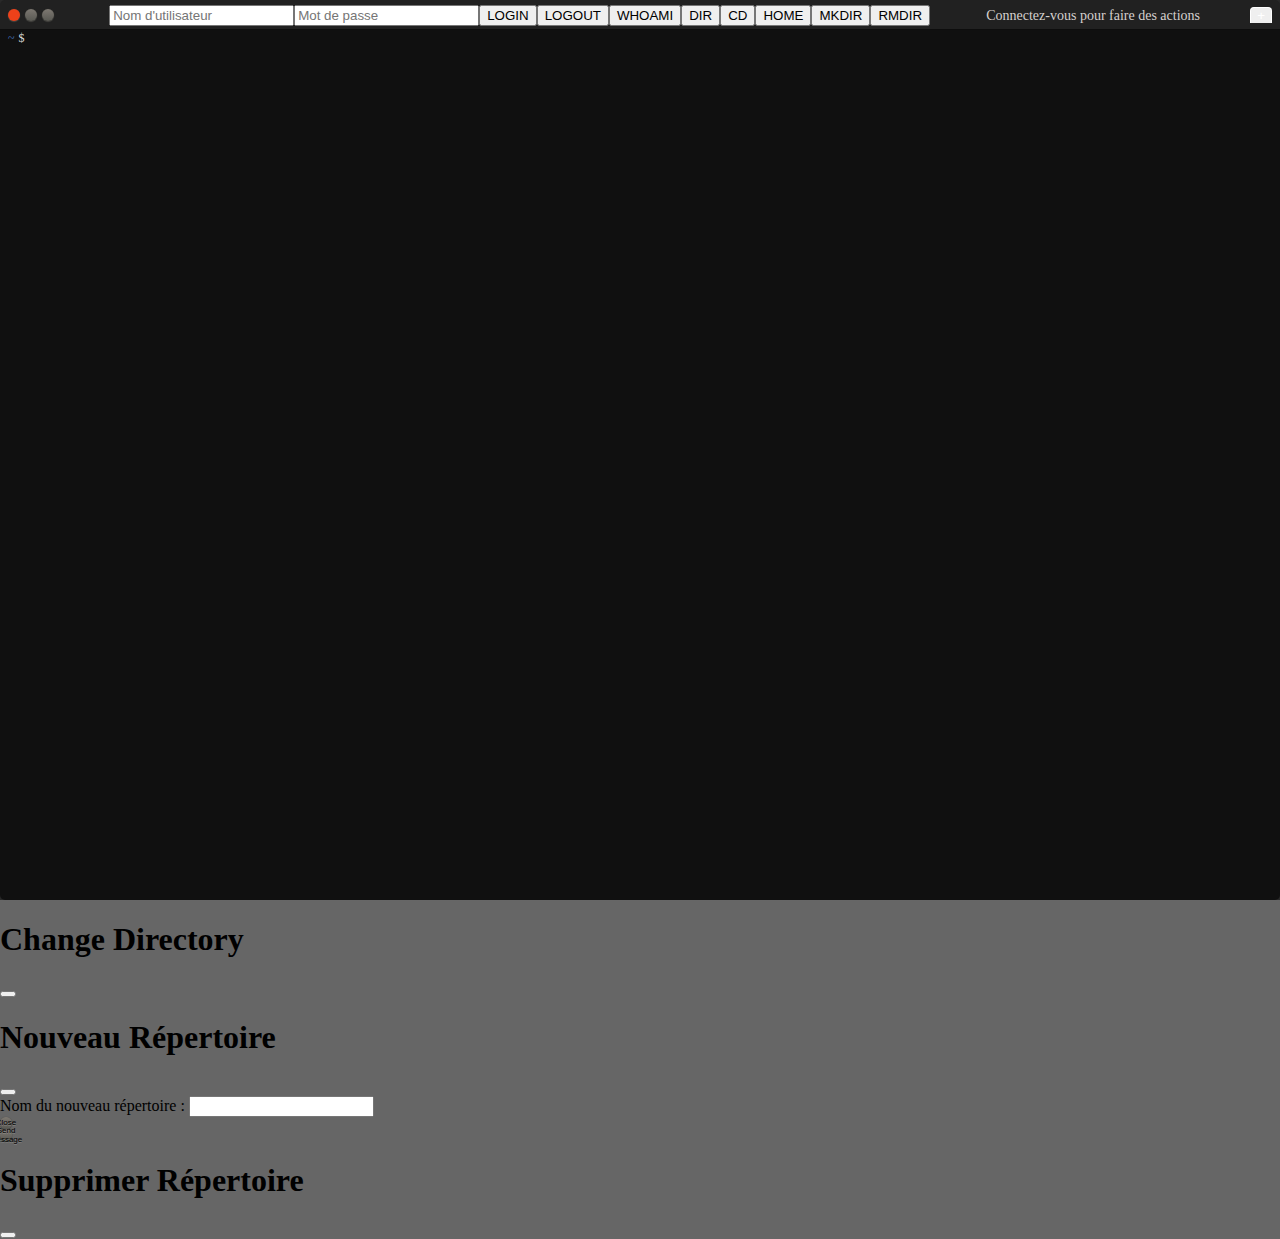
<file: index.html>
<!DOCTYPE html>
<html>
    <head>
        <meta charset='utf-8'>
        <title>Disk Manager</title>
        <link rel='stylesheet' type='text/css' media='screen' href='/addons/css/_style.css'>
        <link href="https://cdn.jsdelivr.net/npm/bootstrap@5.3.2/dist/css/bootstrap.min.css" rel="stylesheet" integrity="sha384-T3c6CoIi6uLrA9TneNEoa7RxnatzjcDSCmG1MXxSR1GAsXEV/Dwwykc2MPK8M2HN" crossorigin="anonymous">
        <script src="https://cdn.jsdelivr.net/npm/bootstrap@5.3.2/dist/js/bootstrap.bundle.min.js" integrity="sha384-C6RzsynM9kWDrMNeT87bh95OGNyZPhcTNXj1NW7RuBCsyN/o0jlpcV8Qyq46cDfL" crossorigin="anonymous"></script>
        <script>
            function BODY_onLoad(){// Charge les différents éléments de la page pour le code JS
                {/* ---------------Bouttons-------------- */
                    loginButton = document.getElementById("loginButton");
                    logoutButton = document.getElementById("logoutButton");
                /* -------------------------------------- */}
                {/* ----------Info de connexion---------- */
                    usernameInput = document.getElementById("username");
                    passwordInput = document.getElementById("password");
                /* -------------------------------------- */}
                {/* ---------------Terminal-------------- */
                    terminalInput = document.getElementById("terminal-input");
                    terminalUser = document.getElementById("terminal_user");
                    terminalUser2 = document.getElementById("user");
                /* -------------------------------------- */}

            }
            function sendRequest(cmd, param1 = null, param2 = null, callback) { // Permet d'envoyer les requêtes vers disk.php
                console.log('param1 : ', param1)
                var xhr = new XMLHttpRequest();
                console.log(xhr)
                xhr.onload = function () {
                    if (xhr.status >= 200 && xhr.status < 300) {
                        var responseText = xhr.responseText;
                        if( responseText != ''){
                            console.log('Response Text: "', responseText, '"');
                            var responseObject = JSON.parse(responseText);
                            console.log('Response Object:', responseObject);
                            if (callback) {
                                callback(responseObject);
                            }
                        }
                    }
                };

                var formData = new FormData();
                formData.append('CMD', cmd);
                if(param1 != null){
                    formData.append('PARAM1', param1);
                    console.log('PARAM1 HAVE BEEN SET' + param1);
                }
                if(param2 != null){
                    formData.append('PARAM2', param2);
                    console.log('PARAM2 HAVE BEEN SET');
                }

                console.log('FormData:', formData);
                xhr.open('POST', 'disk.php');
                xhr.send(formData);

            }
            function handleResponse(responseObject) { // Traite la réponse AJAX, et la publie dans le terminal
                var responseTextarea = document.getElementById('terminal-input');
                try {
                    if (typeof responseObject === 'object') {
                        responseTextarea.value = JSON.stringify(responseObject, null, 2);
                    } else {
                        responseTextarea.value = responseObject;
                    }
                } catch (error) {
                    console.error("Error parsing or handling response:", responseObject);
                    responseTextarea.value = "Error handling response";
                }
            } 
            function openNewModalWithCD(directoryName) { // Permet d'actualiser le modal lors du changement du PWD
                var currentModal = document.getElementById('cD');

                // Fermer le modal actuel
                var currentBootstrapModal = bootstrap.Modal.getInstance(currentModal);
                if (currentBootstrapModal) {
                    currentBootstrapModal.hide();
                }

                // Appeler la fonction pour changer de répertoire avec le nom du répertoire
                sendRequest('CD', directoryName, null, function (response) {
                    handleResponse(response);

                    // Mettez à jour la liste des répertoires après le changement
                    sendRequest('DIR', null, null, function (response) {
                        if (response.status === 'success') {
                            var directories = response.content;

                            // Créer une nouvelle liste à puces pour afficher les répertoires dans le modal
                            var newUl = document.createElement('ul');

                            // Ajouter les boutons pour les répertoires
                            directories.forEach(function (directory) {
                                var li = document.createElement('li');
                                var button = document.createElement('button');

                                // Ajouter le texte du répertoire au bouton
                                if (directory.type === 'dir') {
                                    button.textContent = directory.name;
                                    button.addEventListener('click', function () {
                                        // Appeler la fonction pour ouvrir un nouveau modal avec la commande CD exécutée
                                        openNewModalWithCD(directory.name);
                                    });
                                } else {
                                    // Si c'est un fichier, ajouter plus d'informations au bouton
                                    button.textContent = directory.name + ' (' + directory.size + ', ' + directory.date + ')';
                                }

                                // Ajouter le bouton au li
                                li.appendChild(button);

                                // Ajouter le li à la liste à puces
                                newUl.appendChild(li);
                            });

                            // Ajouter la liste à puces au nouveau modal
                            var newModalContent = document.getElementById('cD').getElementsByClassName('modal-body')[0];
                            newModalContent.innerHTML = ''; // Effacer le contenu actuel du modal
                            newModalContent.appendChild(newUl);

                            // Créer un nouveau modal
                            var newModal = new bootstrap.Modal(document.getElementById('cD'));
                            newModal.show();
                        } else {
                            // En cas d'erreur, ajouter un message au modal actuel
                            var modalBody = document.querySelector('.modal-body');
                            modalBody.innerHTML = response.message;

                            // Afficher le modal actuel après l'ajout du message
                            var currentModal = new bootstrap.Modal(document.getElementById('cD'));
                            currentModal.show();
                        }
                    });
                });
            }
            function openMkDirModal() {
                var myModal = new bootstrap.Modal(document.getElementById('mkDir'));
                myModal.show();
            }
            function openDirectoryModal() { // Permet d'ouvrir le modal bootstrap sans changer de chemain
                // Ajoutez ici le code pour ouvrir le modal
                var myModal = new bootstrap.Modal(document.getElementById('cD'));
                myModal.show();

                // Initialisez le contenu du modal (liste des répertoires, etc.)
                sendRequest('DIR', null, null, function (response) {
                    handleDirectoryList(response);
                });
            }
            function openDeleteModal() {
                var deleteModal = new bootstrap.Modal(document.getElementById('deleteDir'));
                deleteModal.show();

                // Initialisez le contenu du modal (liste des répertoires, etc.)
                sendRequest('DIR', null, null, function (response) {
                    handleDeleteModal(response);
                });
            }
            function handleDirectoryList(response) { // Permet de créer les boutons qui change le répertoire (PWD) à l'intérieur du modal.
            var modalBody = document.querySelector('.modal-body');
            modalBody.innerHTML = ''; // Effacer le contenu actuel du modal

            if (response.status === 'success') {
                var directories = response.content;

                // Créer une liste à puces pour afficher les répertoires dans le modal
                var ul = document.createElement('ul');

                // Ajouter les boutons pour les répertoires
                directories.forEach(function (directory) {
                    var li = document.createElement('li');
                    var button = document.createElement('button');

                    // Ajouter le texte du répertoire au bouton
                    if (directory.type === 'dir') {
                        button.textContent = directory.name;
                        button.addEventListener('click', function () {
                            // Appeler la fonction pour ouvrir un nouveau modal avec la commande CD exécutée
                            openNewModalWithCD(directory.name);
                        });
                    } else {
                        // Si c'est un fichier, ajouter plus d'informations au bouton
                        button.textContent = directory.name + ' (' + directory.size + ', ' + directory.date + ')';
                    }

                    // Ajouter le bouton au li
                    li.appendChild(button);

                    // Ajouter le li à la liste à puces
                    ul.appendChild(li);
                });

                // Ajouter la liste à puces au modal
                modalBody.appendChild(ul);

                // Afficher le modal après l'ajout des éléments
                var myModal = new bootstrap.Modal(document.getElementById('cD'));
                myModal.show();
            } else {
                modalBody.textContent = response.message;
            }
        }
            function handleDeleteModal(response) {
                var modalBody = document.querySelector('.delete-modal-body');
                modalBody.innerHTML = ''; // Effacer le contenu actuel du modal

                if (response.status === 'success') {
                    var directories = response.content;

                    // Créer une liste à puces pour afficher les répertoires dans le modal
                    var ul = document.createElement('ul');

                    // Ajouter les boutons pour les répertoires
                    directories.forEach(function (directory) {
                        var li = document.createElement('li');
                        var button = document.createElement('button');

                        // Ajouter le texte du répertoire au bouton
                        button.textContent = directory.name;

                        // Ajouter l'événement de suppression au bouton
                        button.addEventListener('click', function () {
                            // Appeler la fonction pour supprimer le répertoire avec le nom saisi
                            sendRequest('RMDIR', directory.name, null, function (response) {
                                handleResponse(response);
                                // Mettre à jour la liste des répertoires après la suppression du répertoire
                                sendRequest('DIR', null, null, function (response) {
                                    handleDeleteModal(response);
                                });
                            });
                        });

                        // Ajouter le bouton au li
                        li.appendChild(button);

                        // Ajouter le li à la liste à puces
                        ul.appendChild(li);
                    });

                    // Ajouter la liste à puces au modal
                    modalBody.appendChild(ul);
                } else {
                    modalBody.textContent = response.message;
                }
            }

            function cmd_action(cmd, param = null) { // Traite les commandes envoyés par la page html
                if (cmd == 'LOGIN') {
                    param1 = document.getElementById("username").value;
                    param2 = document.getElementById("password").value;
                    sendRequest(cmd, param1, param2, function (response) {
                        handleResponse(response);
                        terminalUser.textContent = terminalUser2.textContent = param1 + "@admin:";
                    });
                } else if (cmd == 'LOGOUT') {                   
                    sendRequest(cmd, null, null, function (response) {
                        handleResponse(response);
                        terminalUser.textContent = terminalUser2.textContent = "Connectez-vous pour faire des actions";
                    });
                } else if (cmd == 'WHOAMI') {

                    sendRequest(cmd, null, null, function (response) {
                        handleResponse(response);
                    });
                } else if (cmd == 'DIR') {
                    sendRequest(cmd, null, null, function (response) {
                        handleResponse(response);
                    });
                } else if (cmd === 'CD') {
                // Assurez-vous que param est défini avant d'appeler sendRequest
                    if (!param) {
                        // Si le paramètre est vide, ouvrir le modal
                        openDirectoryModal();
                    } else if (param) {
                        sendRequest('CD', param, null, function (response) {
                            handleResponse(response);
                            // Mettez à jour la liste des répertoires après le changement
                            sendRequest('DIR', null, null, function (response) {
                                handleDirectoryList(response);
                            });
                        });

                    }
                } else if(cmd == 'HOME'){
                    sendRequest(cmd, null, null, function (response) {
                        handleResponse(response);
                    });
                }else if(cmd == 'MKDIR'){
                    var dirName = document.getElementById('dirName').value;
                    if (dirName.trim() !== "") {
                        // Appeler la fonction pour créer le répertoire avec le nom saisi
                        sendRequest('MKDIR', dirName, null, function (response) {
                            handleResponse(response);
                            // Mettre à jour la liste des répertoires après la création du répertoire
                            sendRequest('DIR', null, null, function (response) {
                                handleDirectoryList(response);
                            });
                        });

                        var currentModal = document.getElementById('mkDir');
                        // Fermer le modal actuel
                        var currentBootstrapModal = bootstrap.Modal.getInstance(currentModal);
                        if (currentBootstrapModal) {
                            currentBootstrapModal.hide();
                        }
                    } else {
                        // Gérer le cas où le champ est vide
                        alert("Veuillez saisir un nom de répertoire valide.");
                    }
                }else {
                        modalBody.textContent = response.message;
                    }
            }
        </script>
    </head>
    <body onload="BODY_onLoad()">
        <div class="containerg">
            <div class="terminal_toolbar">
                <div class="butt">
                    <button class="btn btn-color"></button>
                    <button class="btn"></button>
                    <button class="btn"></button>
                </div>
                <div class="butt">
                    <input type="text" id="username" placeholder="Nom d'utilisateur" width="15px">
                    <input type="password" id="password" placeholder="Mot de passe"width="15px">
                    <button id="loginButton" onclick="cmd_action('LOGIN')">LOGIN</button>
                    <button id="logoutButton" onclick="cmd_action('LOGOUT')">LOGOUT</button>
                    <button onclick="cmd_action('WHOAMI')">WHOAMI</button>
                    <button onclick="cmd_action('DIR')">DIR</button>
                    <button data-bs-toggle="cD" data-bs-target="#cD" onclick="cmd_action('CD')">CD</button>
                    <button onclick="cmd_action('HOME')">HOME</button>
                    <button data-bs-toggle="mkDir" data-bs-target="#mkDir" onclick="openMkDirModal()">MKDIR</button>
                    <button data-bs-toggle="deleteDir" data-bs-target="#deleteDir" onclick="openDeleteModal()">RMDIR</button>
                </div>
                <p class="user" id="user">Connectez-vous pour faire des actions</p>
                <button class="add_tab">
                    +
                </button>
            </div>
            <div class="terminal_body">
                <div class="terminal_promt">
                    <span class="terminal_user" id="terminal_user"></span>
                    <span class="terminal_location">~</span>
                    <span class="terminal_bling">$</span>
                    <span class="terminal_cursor"></span>
                    <div style="display: flex; flex-direction: column;">
                        <!-- <textarea id="terminal-input2" heigth="10px"></textarea> -->
                        <textarea id="terminal-input" ></textarea>
                    </div>
                    
                </div>
            </div>
        </div>  
        
        <!-- Modal CD-->
        <div class="modal" id="cD" tabindex="-1" aria-labelledby="cDLabel" aria-hidden="true">
            <div class="modal-dialog">
            <div class="modal-content">
                <div class="modal-header">
                <h1 class="modal-title fs-5" id="cDLabel">Change Directory</h1>
                <button type="button" class="btn-close" data-bs-dismiss="modal" aria-label="Close"></button>
                </div>
                <div class="modal-body">
    
                </div>
            </div>
            </div>
        </div>

        <!-- Modal MKDIR-->
        <div class="modal fade" id="mkDir" tabindex="-1" aria-labelledby="mkDirLabel" aria-hidden="true">
            <div class="modal-dialog">
              <div class="modal-content">
                <div class="modal-header">
                  <h1 class="modal-title fs-5" id="mkDirLabel">Nouveau Répertoire</h1>
                  <button type="button" class="btn-close" data-bs-dismiss="modal" aria-label="Close"></button>
                </div>
                <div class="modal-body">
                  <form>
                    <div class="mb-3">
                        <label for="dirName" class="col-form-label">Nom du nouveau répertoire :</label>
                        <input type="text" class="form-control" id="dirName">
                    </div>
                  </form>
                </div>
                <div class="modal-footer">
                  <button type="button" class="btn btn-secondary" data-bs-dismiss="mkDir">Close</button>
                  <button type="button" class="btn btn-primary" onclick="cmd_action('MKDIR')">Send message</button>
                </div>
              </div>
            </div>
          </div>
          
          <!-- Modal DELETE-->
            <div class="modal fade" id="deleteDir" tabindex="-1" aria-labelledby="deleteDirLabel" aria-hidden="true">
                <div class="modal-dialog">
                    <div class="modal-content">
                        <div class="modal-header">
                            <h1 class="modal-title fs-5" id="deleteDirLabel">Supprimer Répertoire</h1>
                            <button type="button" class="btn-close" data-bs-dismiss="modal" aria-label="Close"></button>
                        </div>
                        <div class="modal-body delete-modal-body">
                            <!-- Le contenu du modal sera généré dynamiquement ici -->
                        </div>
                    </div>
                </div>
            </div>

        <script>
            document.addEventListener('DOMContentLoaded', function () {
                var myModal = new bootstrap.Modal(document.getElementById('cD'));
        
                myModal._element.addEventListener('hidden.bs.modal', function (event) {
                    // Supprimer l'arrière-plan sombre (overlay) après la fermeture du modal
                    document.body.classList.remove('modal-open');
                    var modalBackdrops = document.getElementsByClassName('modal-backdrop');
                    while (modalBackdrops[0]) {
                        modalBackdrops[0].parentNode.removeChild(modalBackdrops[0]);
                    }
                });
            });
        </script>
    </body>
</html>
</file>
<file: addons/css/_style.css>
html, body {
    width: 100%;
    height: 100%;
    margin: 0;
    padding: 0;
    background-color: rgba(0, 0, 0, 0.6);
}
.containerg {
    display: flex;
    flex-direction: column;
    height: 100%;
    width: 100%;
}
.terminal_toolbar {
    display: flex;
    height: 30px;
    align-items: center;
    padding: 0 8px;
    box-sizing: border-box;
    border-top-left-radius: 5px;
    border-top-right-radius: 5px;
    background: #212121;
    justify-content: space-between;
}

.textarea-container {
    flex: 1;
    padding: 10px;
    background: black;
    color: white;
    width: 100%;
}

textarea {
    width: 100%;
    height: 100%;
    background: transparent;
    color: white;
    border: none;
    resize: none;
    font-family: monospace;
    font-size: 14px;
}

.send-button {
    margin-top: 10px;
    background-color: #4caf50;
    color: white;
    border: none;
    padding: 10px 20px;
    cursor: pointer;
}
  
  .butt {
    display: flex;
    align-items: center;
  }
  
  .btn {
    display: flex;
    justify-content: center;
    align-items: center;
    padding: 0;
    margin-right: 5px;
    font-size: 8px;
    height: 12px;
    width: 12px;
    box-sizing: border-box;
    border: none;
    border-radius: 100%;
    background: linear-gradient(#7d7871 0%, #595953 100%);
    text-shadow: 0px 1px 0px rgba(255, 255, 255, 0.2);
    box-shadow: 0px 0px 1px 0px #41403A, 0px 1px 1px 0px #474642;
  }
  
  .btn-color {
    background: #ee411a;
  }
  
  .btn:hover {
    cursor: pointer;
  }
  
  .btn:focus {
    outline: none;
  }
  
  .butt--exit {
    background: linear-gradient(#f37458 0%, #de4c12 100%);
  }
  
  .add_tab {
    border: 1px solid #fff;
    color: #fff;
    padding: 0 6px;
    border-radius: 4px 4px 0 0;
    border-bottom: none;
    cursor: pointer;
  }
  
  .user {
    color: #d5d0ce;
    margin-left: 6px;
    font-size: 14px;
    line-height: 15px;
  }
  
  .terminal_body {
    background: rgba(0, 0, 0, 0.6);
    height: calc(100% - 30px);
    padding-top: 2px;
    margin-top: -1px;
    font-size: 12px;
    border-bottom-left-radius: 5px;
    border-bottom-right-radius: 5px;
  }
  
  .terminal_promt {
    display: flex;
  }
  
  .terminal_promt span {
    margin-left: 4px;
  }
  
  .terminal_user {
    color: #1eff8e;
  }
  
  .terminal_location {
    color: #4878c0;
  }
  
  .terminal_bling {
    color: #dddddd;
  }
  
  .terminal_cursor {
    display: block;
    height: 14px;
    width: 5px;
    margin-left: 10px;
    animation: curbl 1200ms linear infinite;
  }
  
  @keyframes curbl {
  
    0% {
      background: #ffffff;
    }
  
    49% {
      background: #ffffff;
    }
  
    60% {
      background: transparent;
    }
  
    99% {
      background: transparent;
    }
  
    100% {
      background: #ffffff;
    }
  }

  .action {
    border: none;
    display: block;
    position: relative;
    padding: 0.7em 2.4em;
    font-size: 18px;
    background: transparent;
    cursor: pointer;
    user-select: none;
    overflow: hidden;
    color: royalblue;
    z-index: 1;
    font-family: inherit;
    font-weight: 500;
  }
  
  .action span {
    position: absolute;
    left: 0;
    top: 0;
    width: 100%;
    height: 100%;
    background: transparent;
    z-index: -1;
    border: 4px solid royalblue;
  }
  
  .action span::before {
    content: "";
    display: block;
    position: absolute;
    width: 8%;
    height: 500%;
    background: var(--lightgray);
    top: 50%;
    left: 50%;
    transform: translate(-50%, -50%) rotate(-60deg);
    transition: all 0.3s;
  }
  
  .action:hover span::before {
    transform: translate(-50%, -50%) rotate(-90deg);
    width: 100%;
    background: royalblue;
  }
  
  .action:hover {
    color: white;
  }
  
  .action:active span::before {
    background: #2751cd;
  }

#terminal-input {
  clear: both;
}
#terminal-input {
  height: 800px; /* ajustez la hauteur selon vos besoins */
  width: 1150px;
}
</file>
